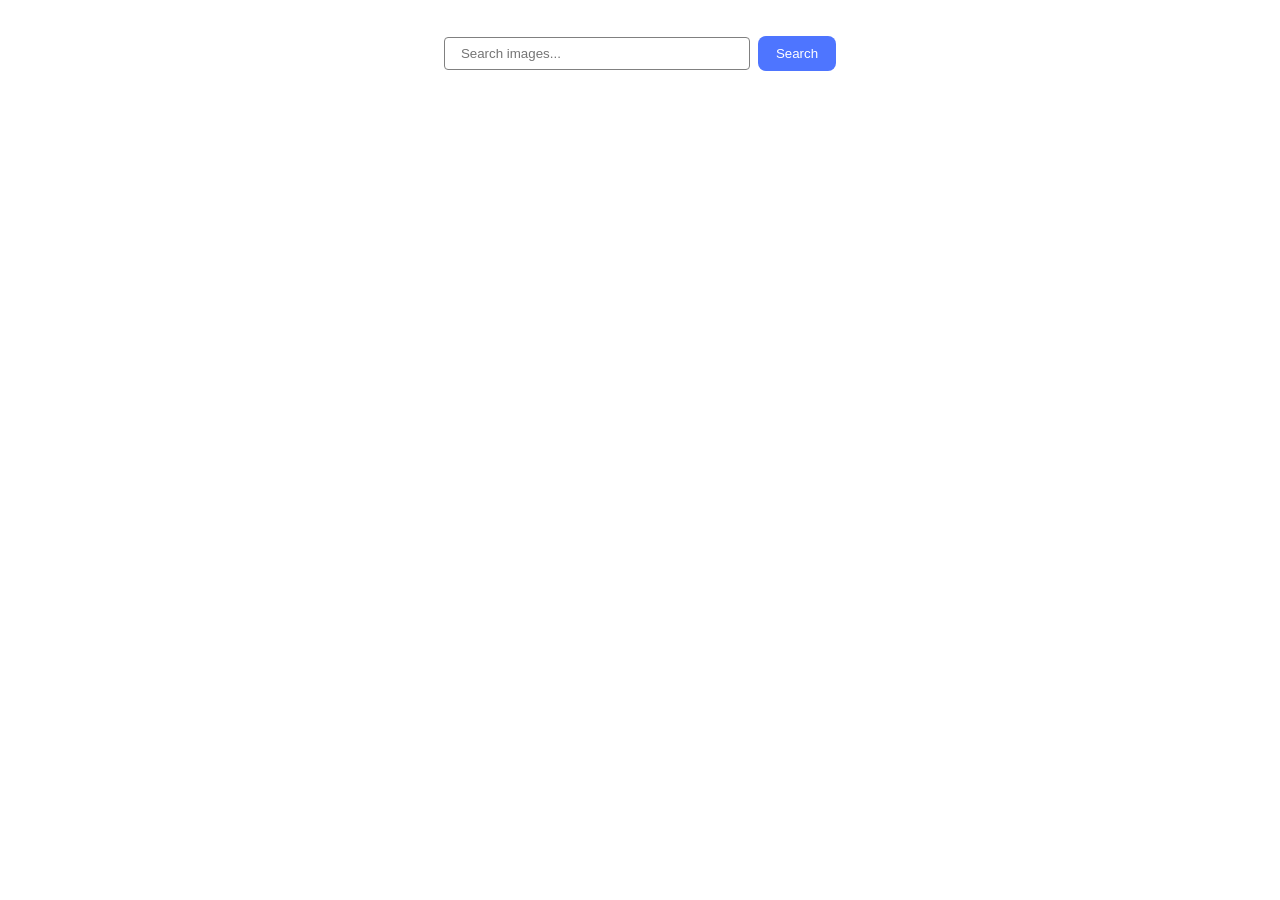
<file: src/index.html>
<!DOCTYPE html>
<html lang="en">
  <head>
    <meta charset="UTF-8" />
    <link rel="icon" type="image/svg+xml" href="/favicon.svg" />
    <meta name="viewport" content="width=device-width, initial-scale=1.0" />
    <title>Vanilla App Template</title>
    <link rel="stylesheet" href="./css/styles.css" />
  </head>
  <body>
    <form class="form">
        <label>
            <input type="text" name="search-text" placeholder="Search images...">
        </label>

        <button type="submit" class="btn">Search</button>
    </form>

    <div id="loader" class="loader"></div>

    <ul id="gallery" class="gallery"></ul>

    <button type="button" id="load-btn" class="btn">Load more</button>
    
    <script type="module" src="./main.js"></script>
  </body>
</html>
</file>
<file: src/css/styles.css>
/* Common styles */
@import url('./reset.css');
@import url('./base.css');

.form {
    padding-top: 36px;
    display: flex;
    align-items: center;
    justify-content: center;
    flex-direction: row;
    gap: 8px;

    font-size: 16px;
    line-height: 1.5;
    letter-spacing: 0.04em;
}

.form input {
    width: 272px;
    border-radius: 4px;
    border: 1px solid #808080;

    padding: 8px 16px;
    font-weight: 400;
    color: #808080;

}

.btn {
    border-radius: 8px;
    padding: 8px 16px;
    border-color: transparent;
    background: #4e75ff;
    display: flex;
    align-items: center;
    justify-content: center;
    flex-direction: row;

    padding: 8px 16px;
    font-weight: 500;
    color: #fff;
}

.btn:hover {
    background: #6c8cff;
}
#load-btn{
    margin: 0 auto;
    padding: 12px 24px;
    width: 125px;
    height: 40px;
    visibility: hidden;
}
#load-btn.is-open{
    visibility: visible;
}

.loader {
    margin: 0 auto;
    width: 48px;
    height: 48px;
    border: 5px solid #FFF;
    border-bottom-color: #FF3D00;
    border-radius: 50%;
    display: inline-block;
    box-sizing: border-box;
    animation: rotation 1s linear infinite;

    display: flex;
    align-items: center;
    justify-content: center;
    flex-direction: row;
    visibility: hidden;
}

@keyframes rotation {
    0% {
        transform: rotate(0deg);
    }

    100% {
        transform: rotate(360deg);
    }
}
.loader.is-open{
    visibility: visible;
}

.gallery {
    display: flex;
    align-items: center;
    justify-content: center;
    flex-direction: row;
    flex-wrap: wrap;
    gap: 24px;
    width: 1128px;
    margin: 0 auto;
    margin-bottom: 32px;
}

.gallery-link img {
    display: block;
    width: 360px;
    height: 152px;
    object-fit: cover;}

.gallery-item {
    display: flex;
    align-items: center;
    justify-content: center;
    flex-direction: column;
    width: 300px;
    height: 200px;
    border: 1px solid #808080;
}
.info {
    width: 100%;
    display: flex;
    align-items: center;
    justify-content: center;
    flex-direction: row;
    gap: 20px;
    padding-top: 4px;
    padding-bottom: 4px;

    font-weight: 400;
    font-size: 12px;
    line-height: 2;
    letter-spacing: 0.04em;
    color: #2e2f42;
}
.info-item {
    display: flex;
    align-items: center;
    justify-content: center;
    flex-direction: column;
}
.info-item b {
    font-weight: 500;
    line-height: 1.33;
}
</file>
